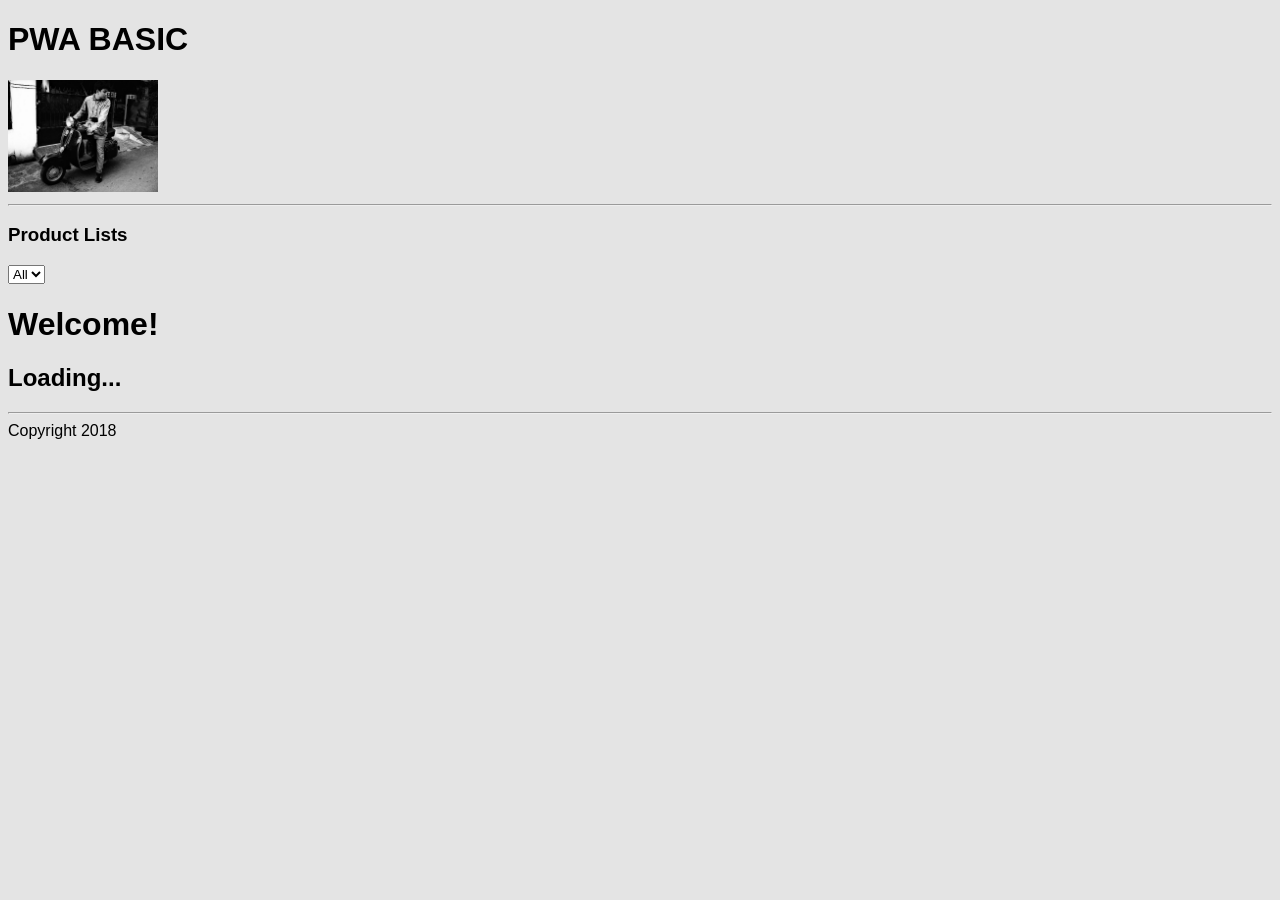
<file: index.html>
<!DOCTYPE html>
<html>
    <head>
        <meta charset="UTF-8">
        <meta name="viewport" content="width=device-width, initial-scale=1.0">
        <title>Belajar PWA</title>
        <link rel="stylesheet" href="/css/main.css">
        <link rel="manifest" href="/manifest.json">
        <link rel="apple-touch-icon" sizes="180x180" href="/images/icons/icon-192x192.png">
    </head>
    <body>
        <header>
                <h1>PWA BASIC</h1>
                <img src="images/logo2.png" alt="" width="150">
        </header>
        <hr>
        <main>
            <h3>Product Lists</h3>
            <select id="category_select">
                <option value="all">All</option>
            </select>
            
            <div id="products">
                <h1>Welcome!</h1>
                <h2>Loading...</h2>
            </div>
        </main>
        <hr>
        <footer>
            Copyright 2018
        </footer>

        <script src="/js/jquery.min.js" charset="utf-8"></script>
        <script src="/js/main.js" charset="utf-8"></script>
    </body>
</html>
</file>
<file: css/main.css>
body {
    background: rgb(228, 228, 228);
    font-family: sans-serif;
}
</file>
